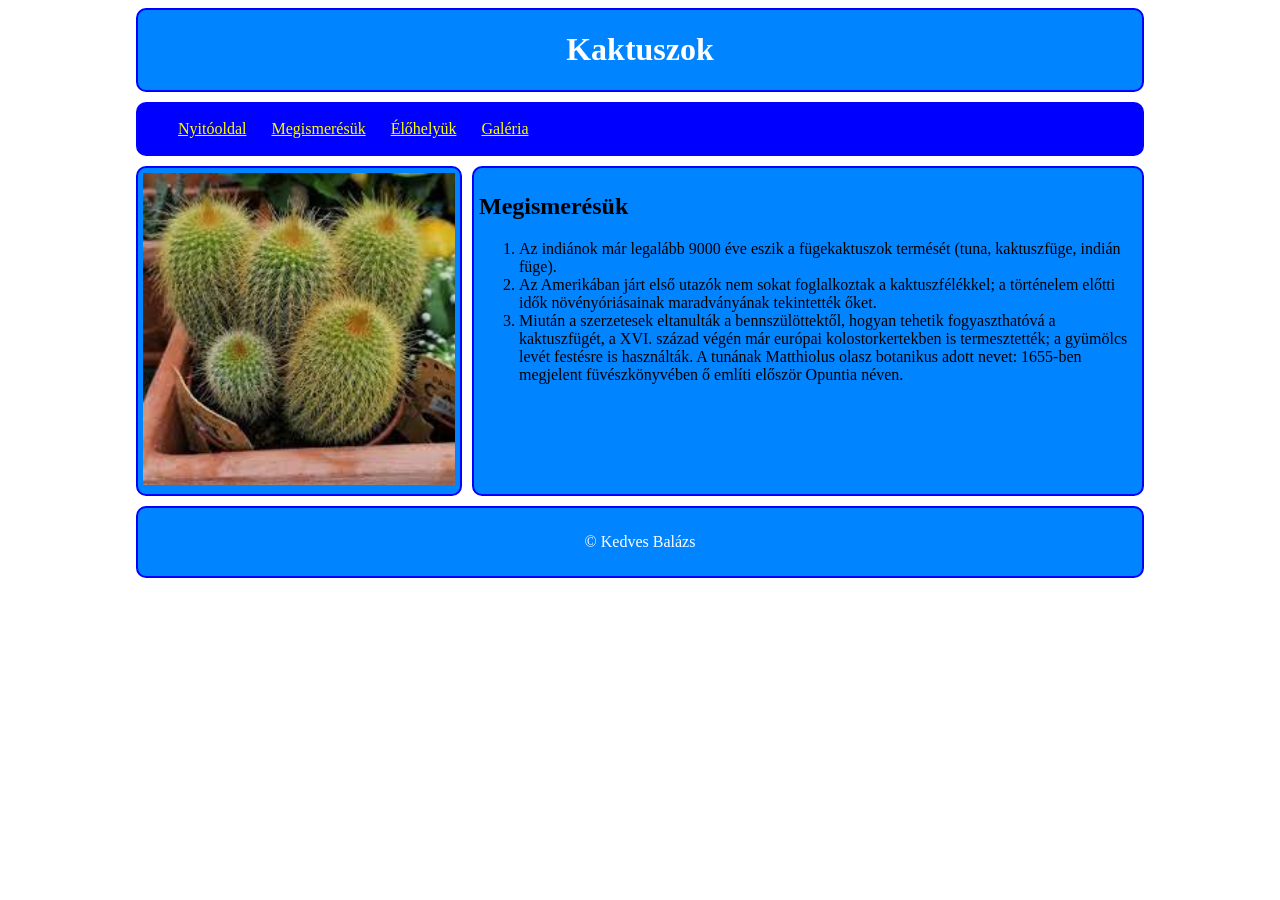
<file: index.html>
<!doctype html>
<html lang="hu">
  <head>
    <meta charset="UTF-8" />
    <meta name="viewport" content="width=device-width, initial-scale=1.0" />
    <meta name="description" content="kaktusz" />
    <meta name="keywords" content="kaktusz" />
    <title>Kedves Balázs</title>
    <link rel="stylesheet" href="elrendezes1.css" />
    <link rel="stylesheet" href="formazas.css" />
  </head>
  <body>
    <main>
      <header>
        <h1>Kaktuszok</h1>
      </header>
      <nav>
        <ul>
          <li><a href="#">Nyitóoldal</a></li>
          <li><a href="index.html" id="oldal">Megismerésük</a></li>
          <li><a href="#">Élőhelyük</a></li>
          <li><a href="galeria.html">Galéria</a></li>
        </ul>
      </nav>
      <aside><img src="kepek/kaktusz2.jpg" alt="kaktusz kép" /></aside>
      <article>
        <h2>Megismerésük</h2>
        <ol>
          <li>
            Az indiánok már legalább 9000 éve eszik a fügekaktuszok termését
            (tuna, kaktuszfüge, indián füge).
          </li>
          <li>
            Az Amerikában járt első utazók nem sokat foglalkoztak a
            kaktuszfélékkel; a történelem előtti idők növényóriásainak
            maradványának tekintették őket.
          </li>
          <li>
            Miután a szerzetesek eltanulták a bennszülöttektől, hogyan tehetik
            fogyaszthatóvá a kaktuszfügét, a XVI. század végén már európai
            kolostorkertekben is termesztették; a gyümölcs levét festésre is
            használták. A tunának Matthiolus olasz botanikus adott nevet:
            1655-ben megjelent füvészkönyvében ő említi először Opuntia néven.
          </li>
        </ol>
      </article>
      <footer>&copy; Kedves Balázs</footer>
    </main>
  </body>
</html>
</file>
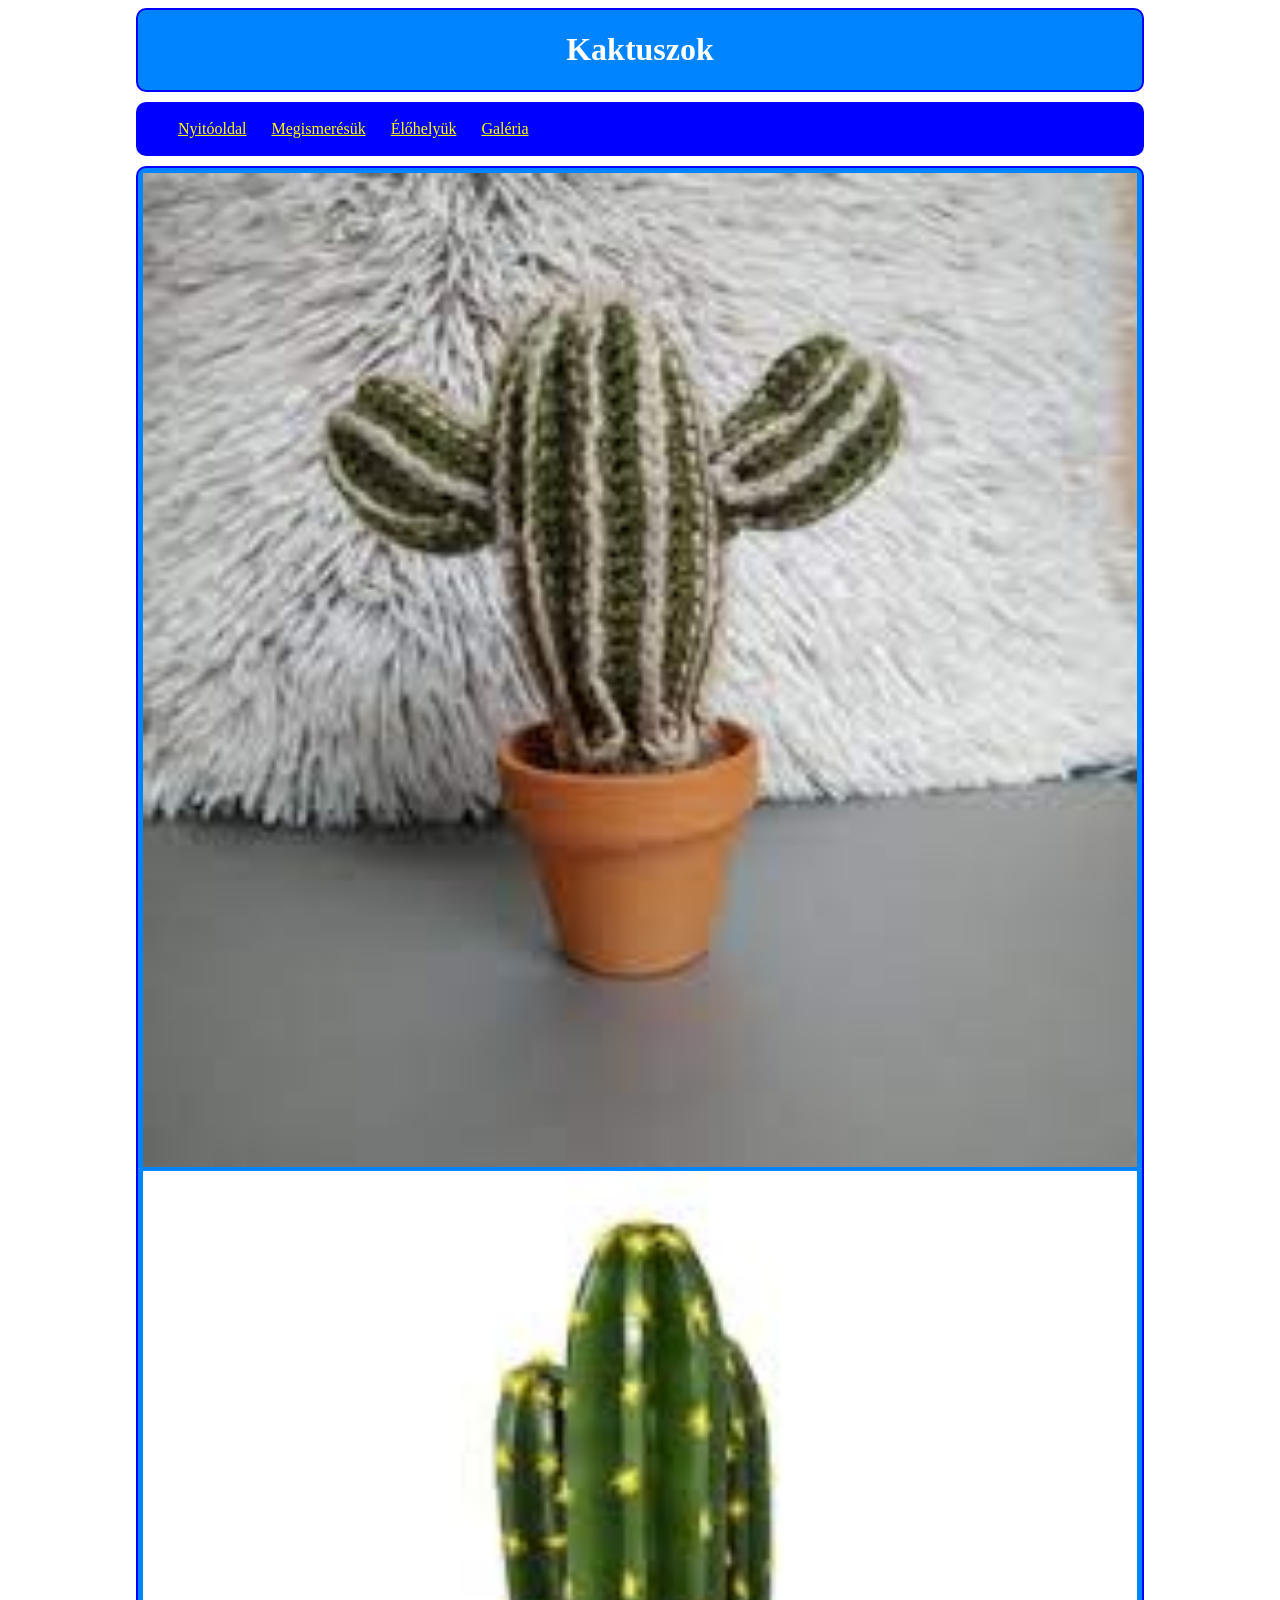
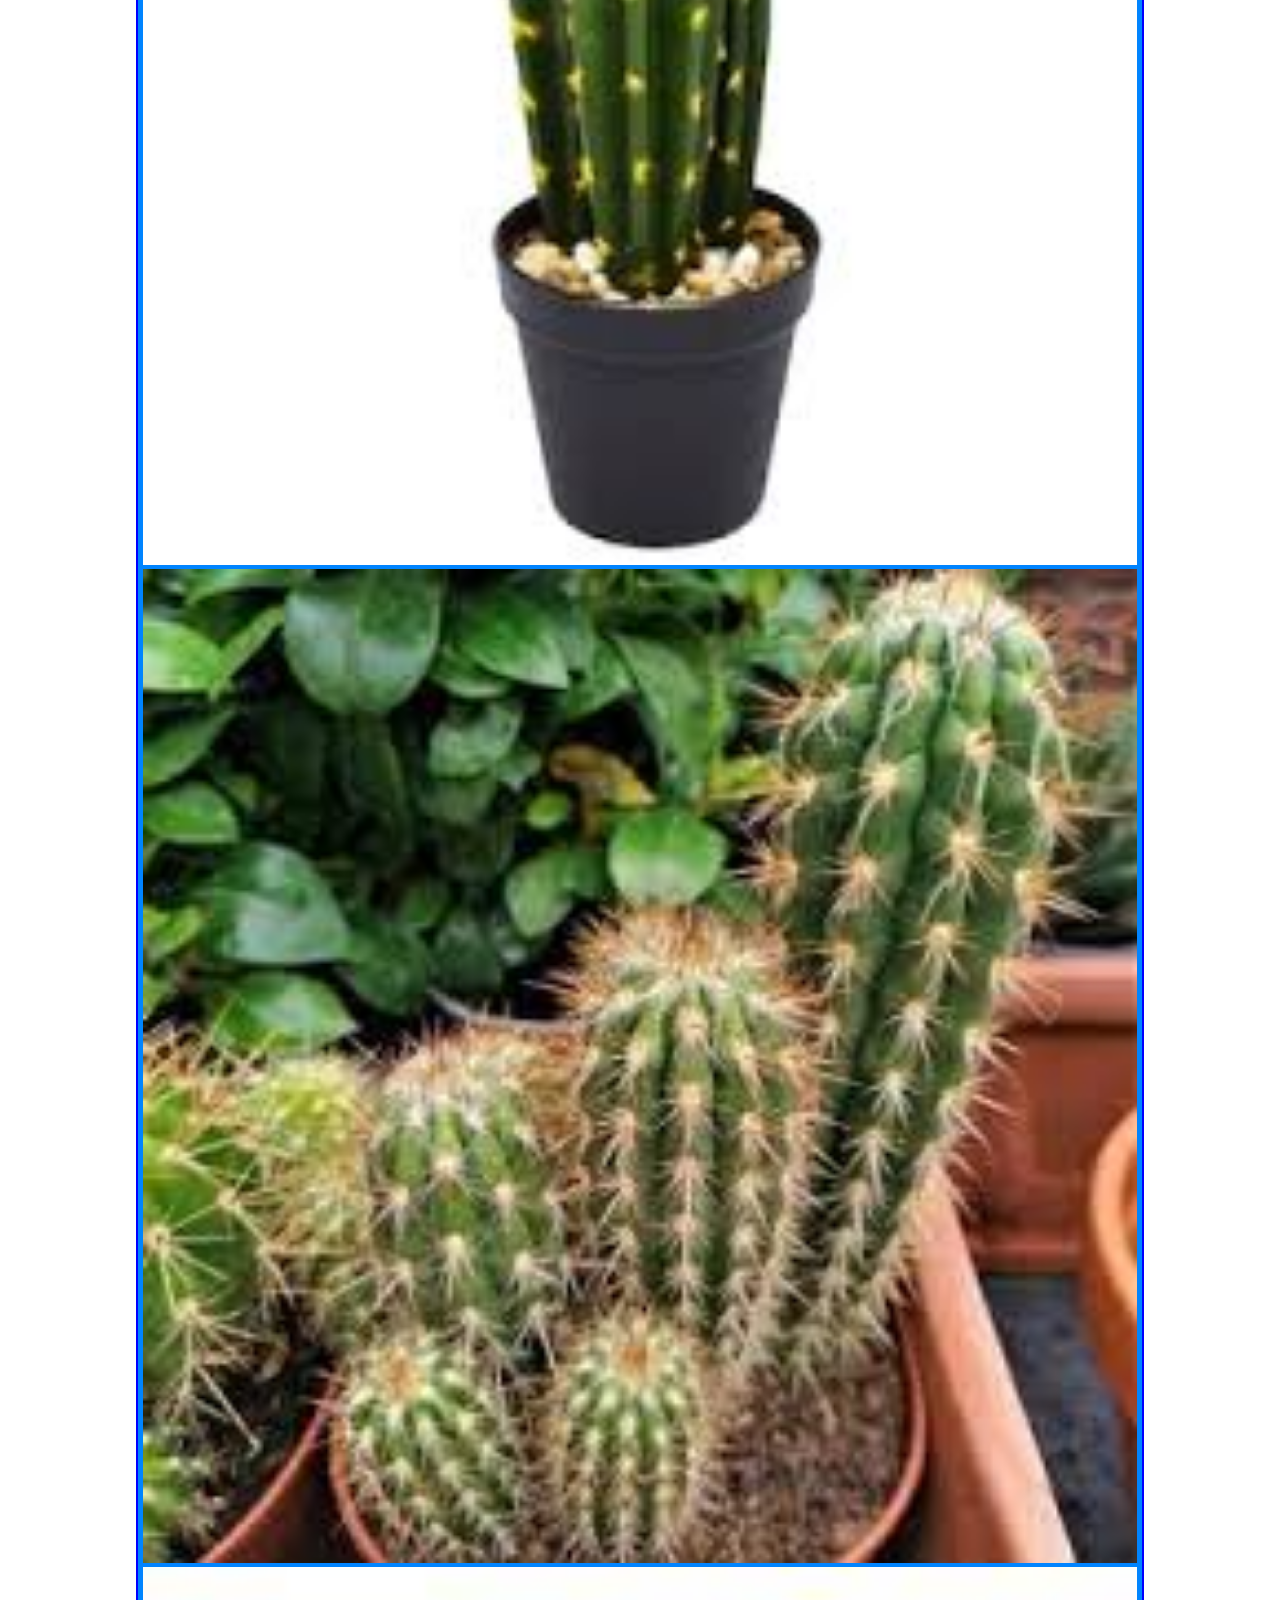
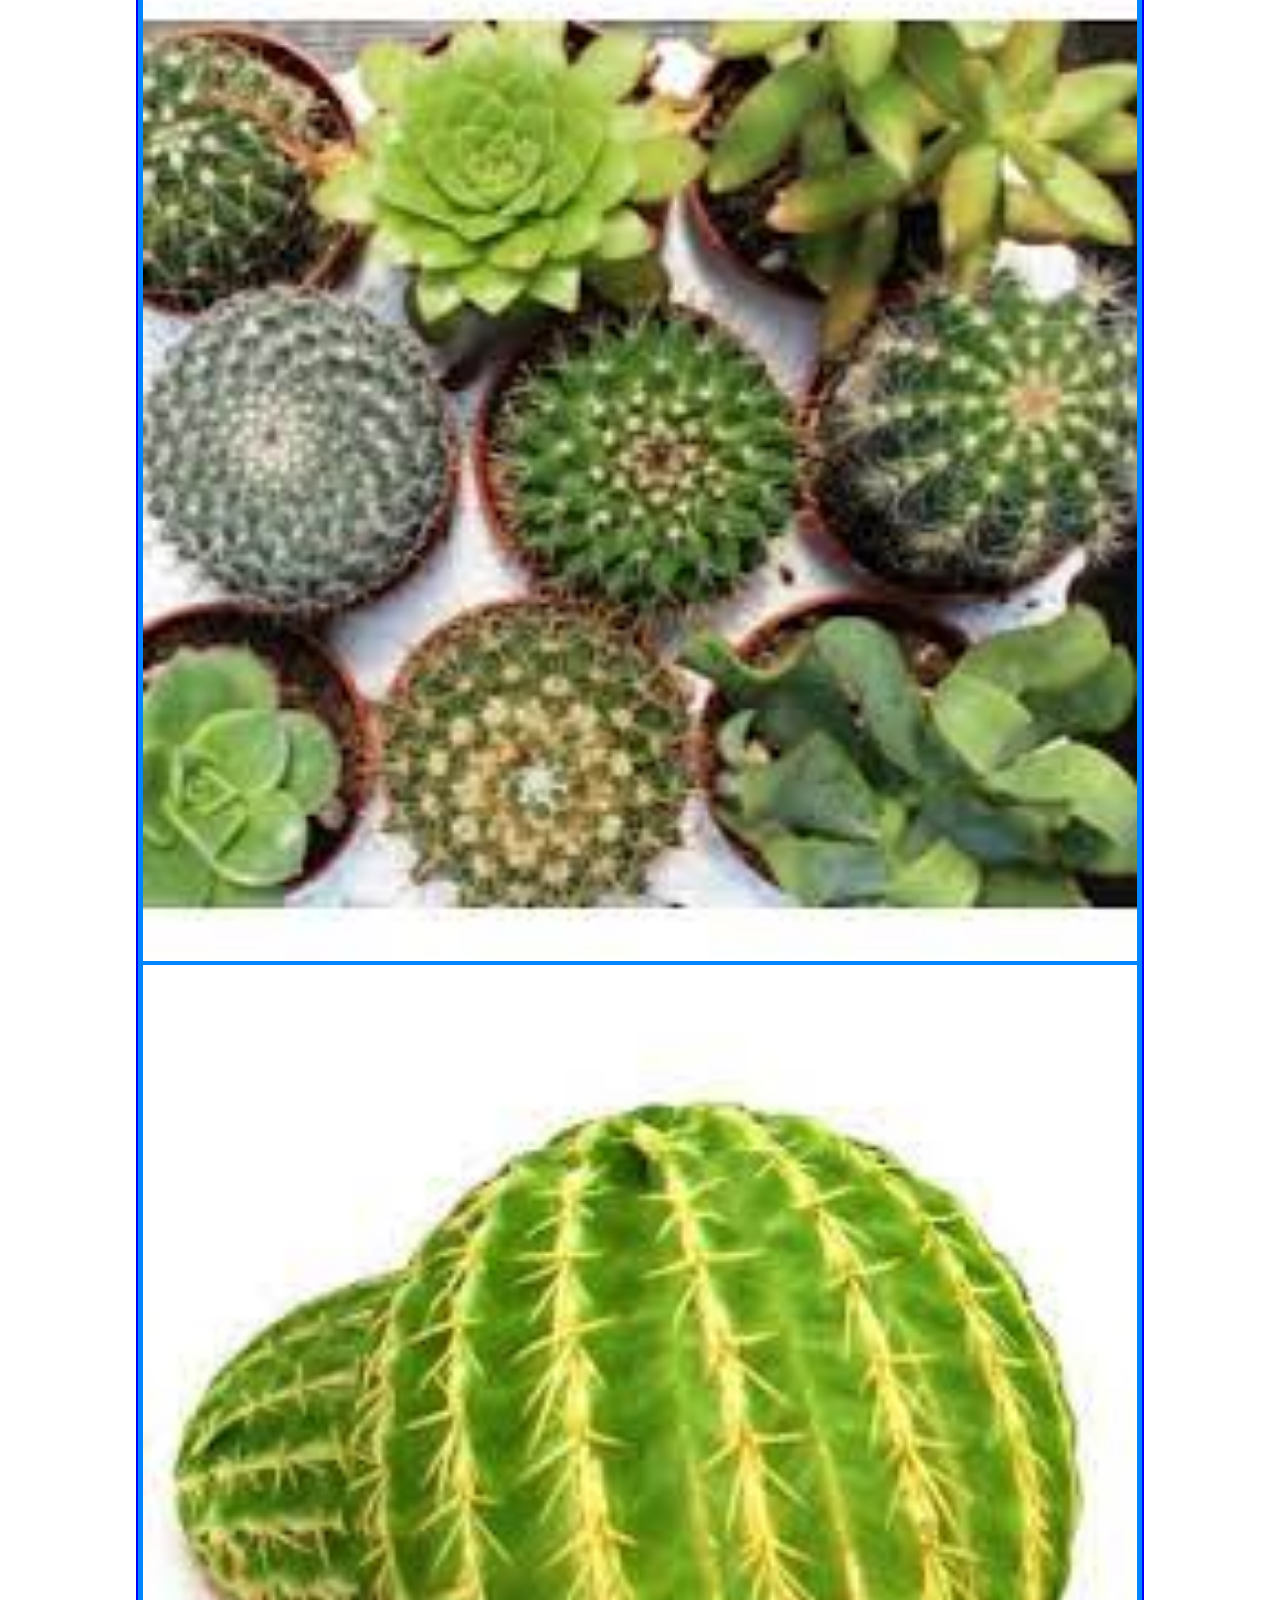
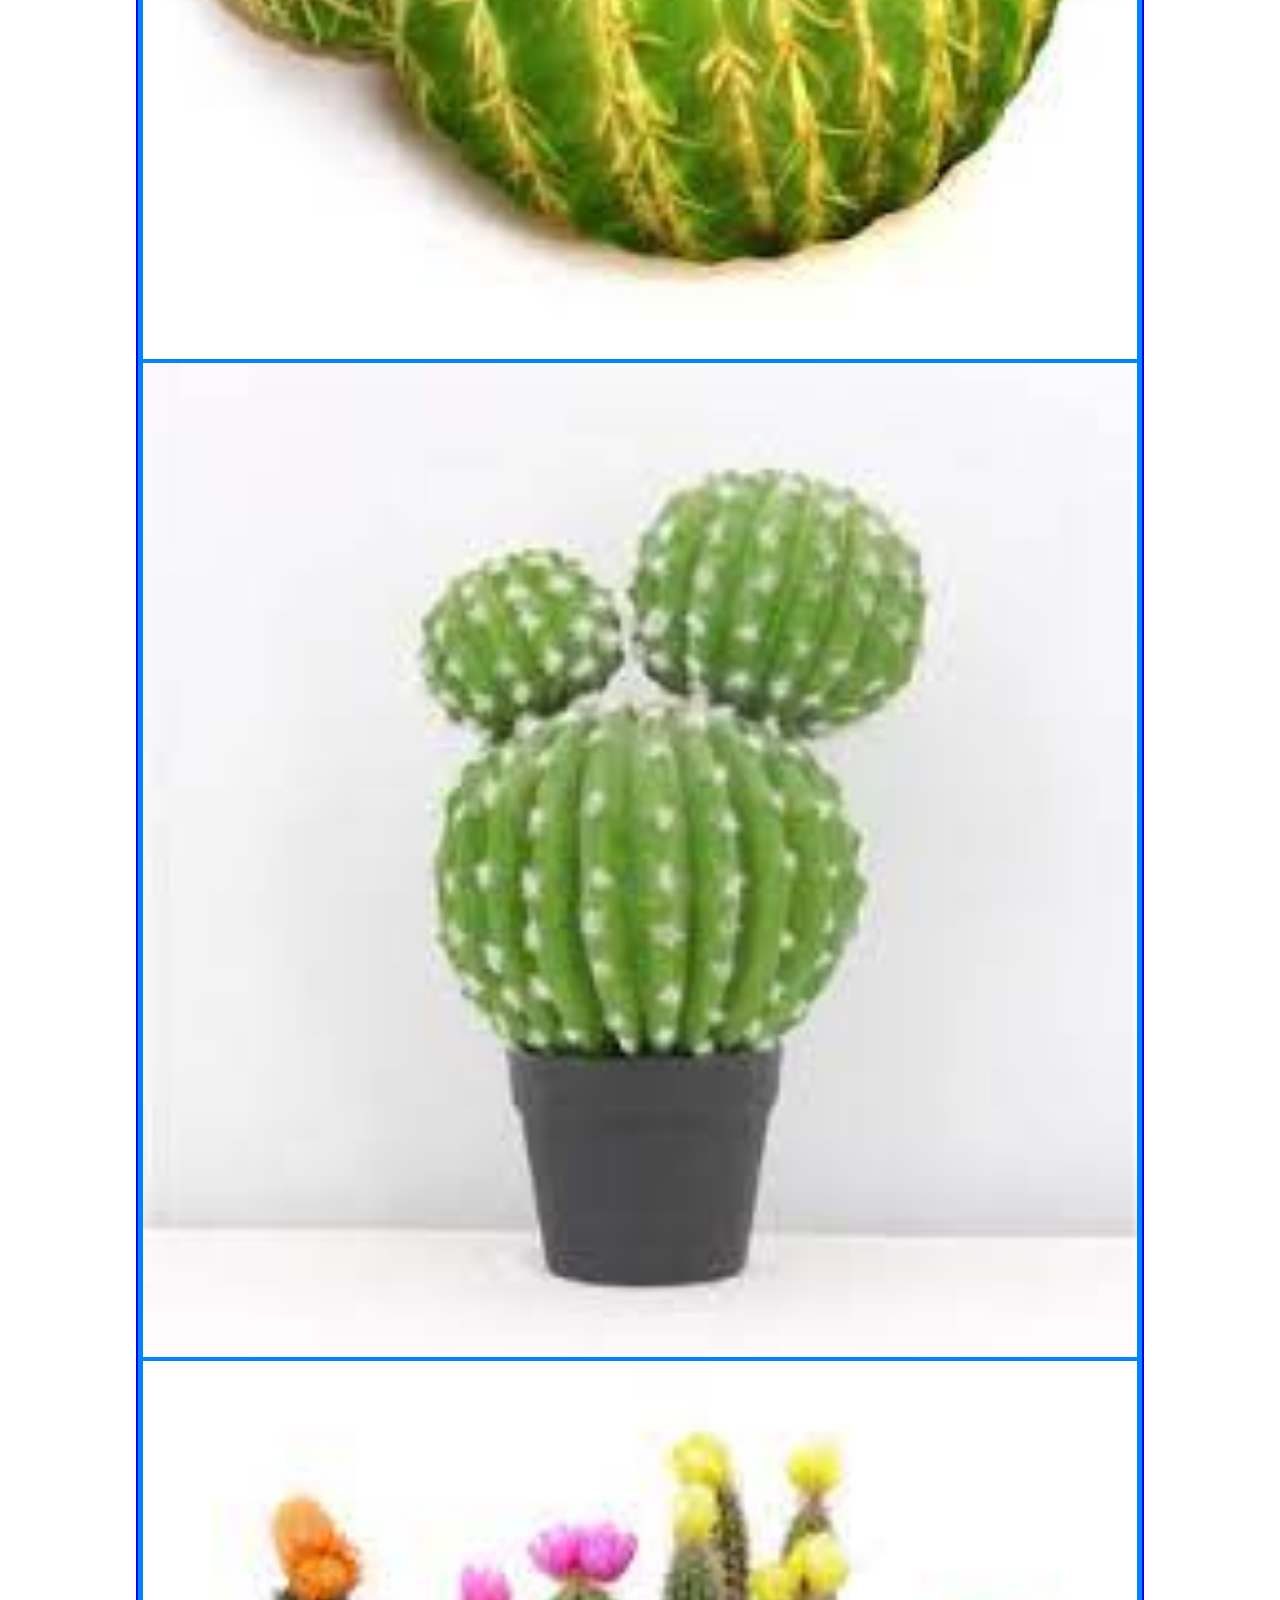
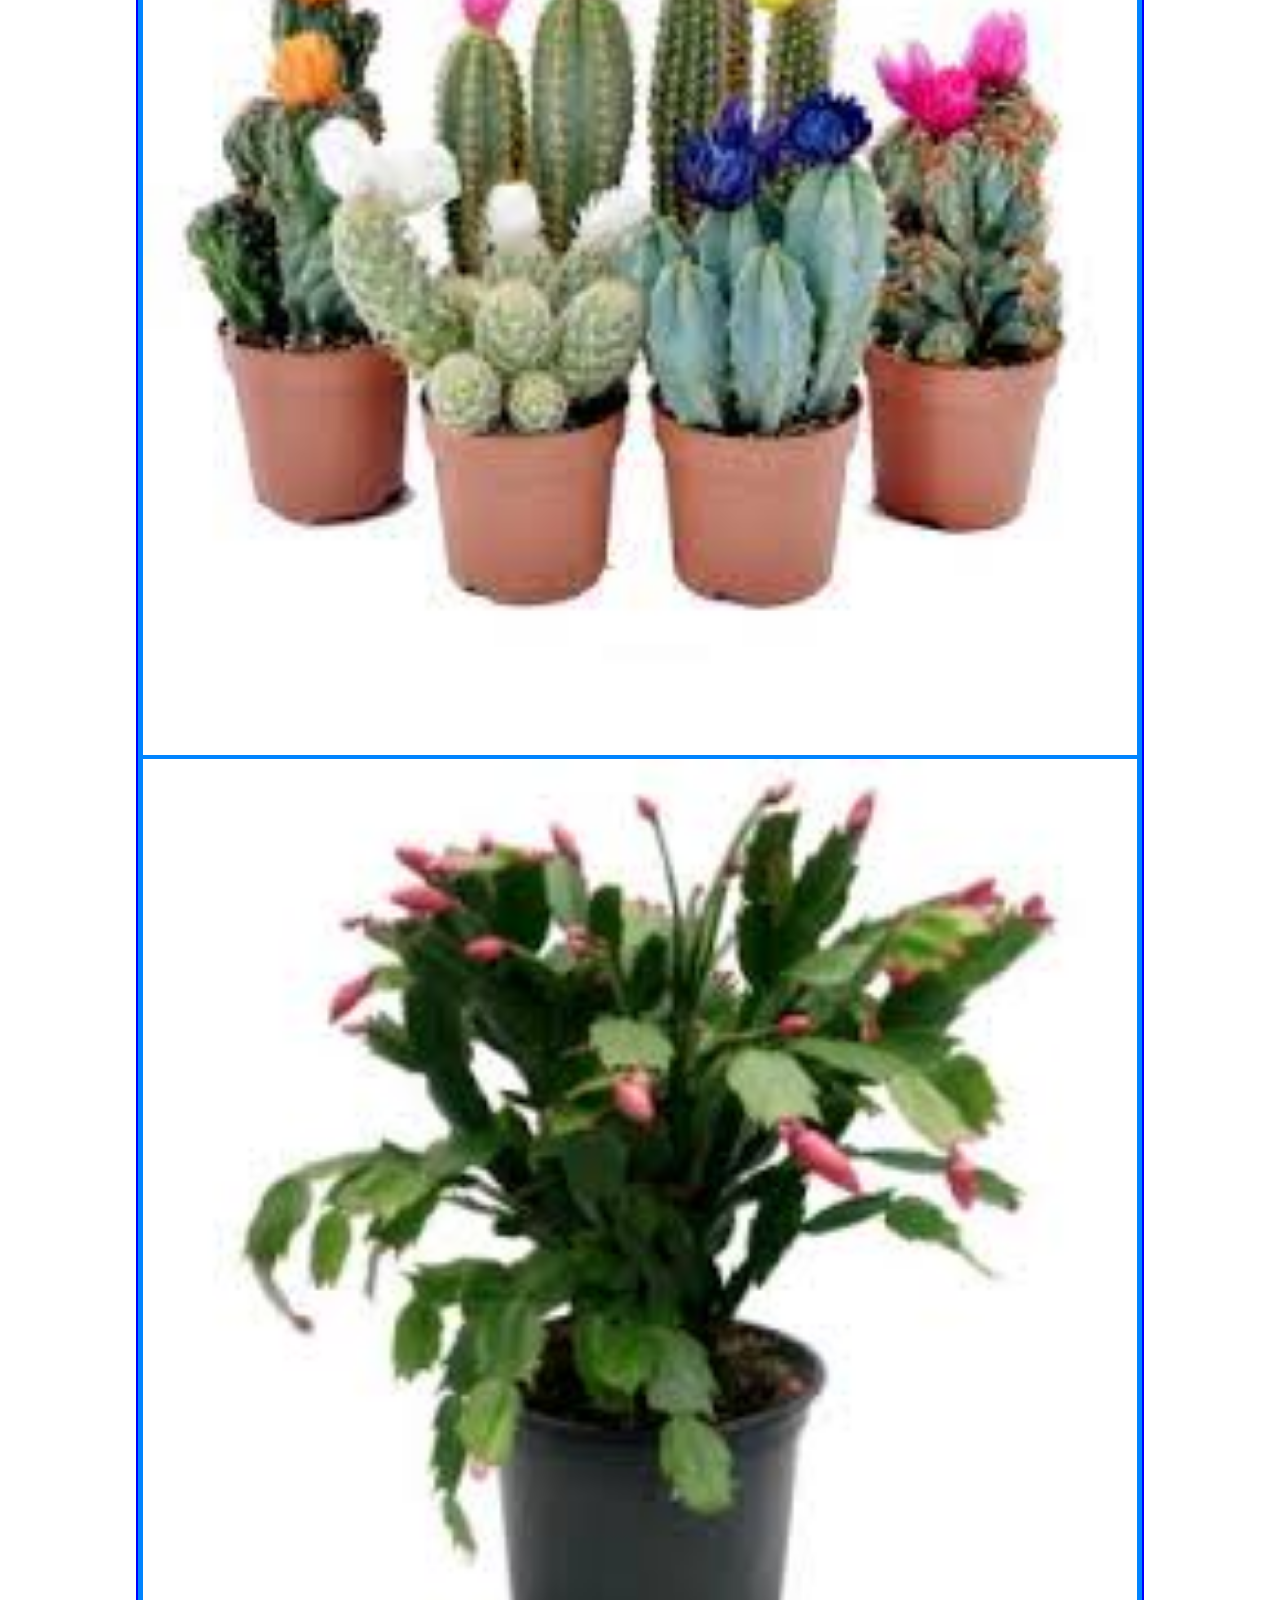
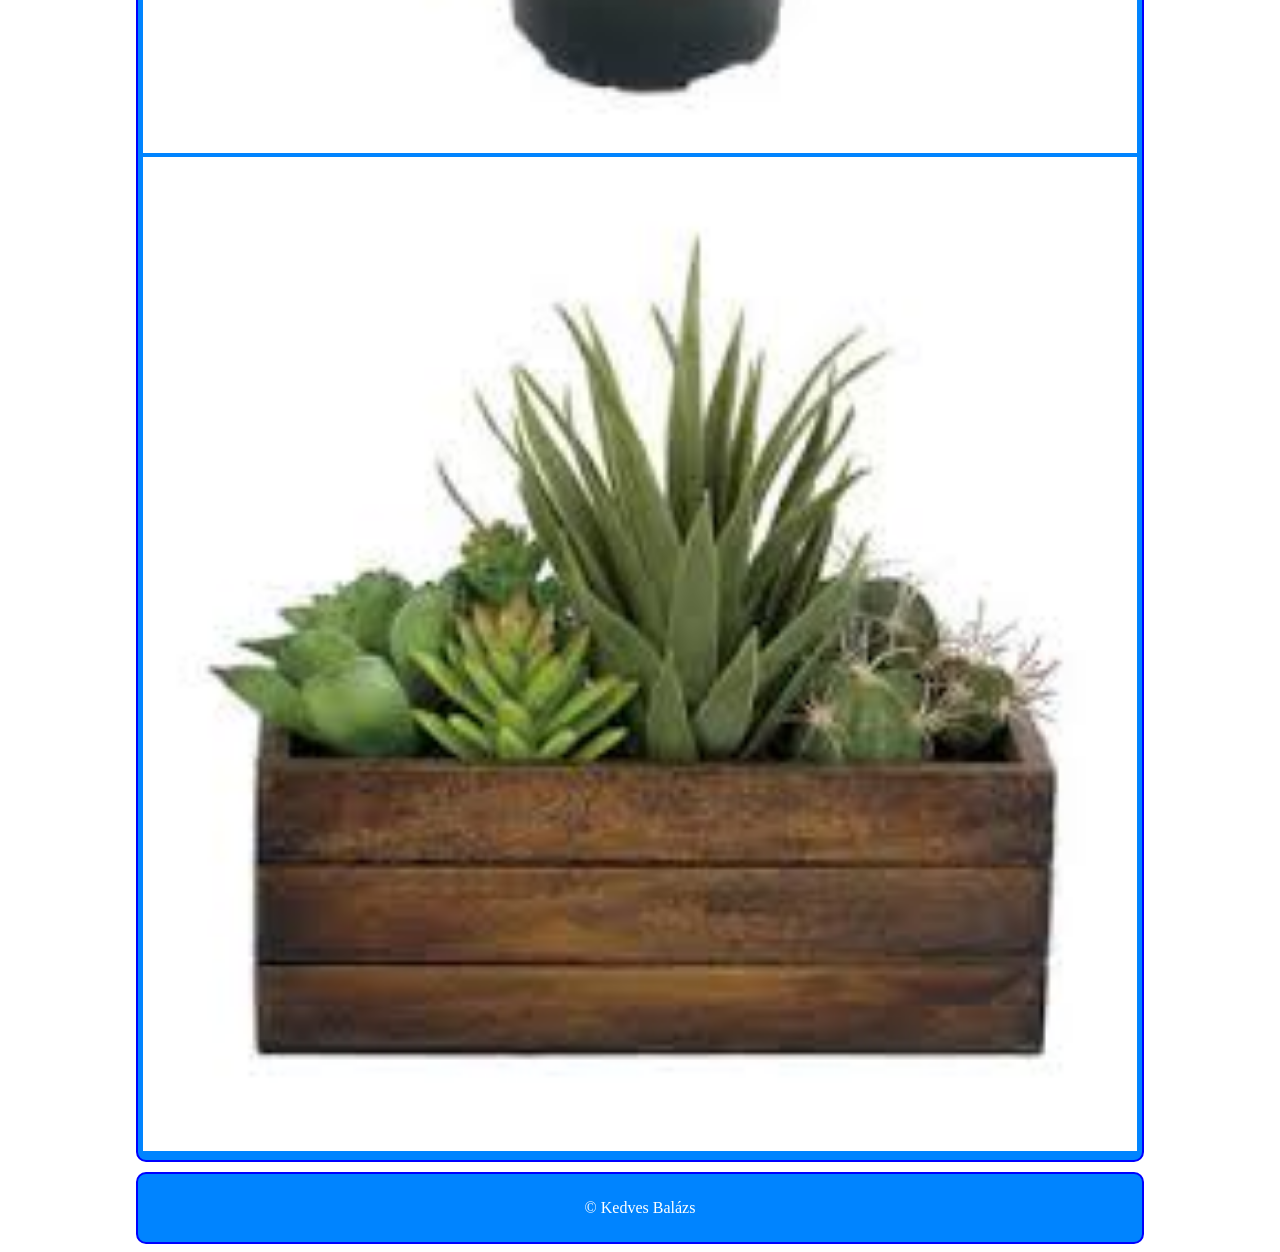
<file: galeria.html>
<!DOCTYPE html>
<html lang="hu">
<head>
    <meta charset="UTF-8">
    <meta name="viewport" content="width=device-width, initial-scale=1.0">
    <meta name="description" content="kaktusz">
    <meta name="keywords" content="kaktusz">
    <title>Kedves Balázs</title>
    <link rel="stylesheet" href="elrendezes2.css">
    <link rel="stylesheet" href="formazas.css">
</head>
<body>
    <main>
        <header>
            <h1>Kaktuszok</h1>
        </header>
        <nav>
            <ul>
                <li><a href="#">Nyitóoldal</a></li>
                <li><a href="index.html">Megismerésük</a></li>
                <li><a href="#">Élőhelyük</a></li>
                <li><a href="galeria.html">Galéria</a></li>
            </ul>
        </nav>
        <article>
            <div><img src="kepek/kep1.jpg" alt="kaktusz"></div>
            <div><img src="kepek/kep2.jpg" alt="kaktusz"></div>
            <div><img src="kepek/kep3.jpg" alt="kaktusz"></div>
            <div><img src="kepek/kep4.jpg" alt="kaktusz"></div>
            <div><img src="kepek/kep5.jpg" alt="kaktusz"></div>
            <div><img src="kepek/kep6.jpg" alt="kaktusz"></div>
            <div><img src="kepek/kep7.jpg" alt="kaktusz"></div>
            <div><img src="kepek/kep8.jpg" alt="kaktusz"></div>
            <div><img src="kepek/kep9.jpg" alt="kaktusz"></div>
        </article>
        <footer>&copy; Kedves Balázs</footer>
    </main>
</body>
</html>
</file>
<file: elrendezes1.css>
main {
  display: grid;
  grid-template-columns: 1fr 2fr;
  grid-template-areas:
    "h h"
    "n n"
    "as ar"
    "f f";
}

header {
  grid-area: h;
}

nav {
  grid-area: n;
}

aside {
  grid-area: as;
}

article {
  grid-area: ar;
}

footer {
  grid-area: f;
}

@media screen and (max-width:600px) {
  main {
    grid-template-columns: 1fr;
    grid-template-areas:
      "h"
      "n"
      "as"
      "ar"
      "f";
  }
}
</file>
<file: formazas.css>
* {
    box-sizing: border-box;
}

header {
    background-color: rgb(0, 132, 255);
    border: 2px blue solid;
    border-radius: 10px;
    color: white;
    text-align: center;
}

html {
    width: 80%;
    max-width: 1200px;
    margin: auto;
}

img {
    width: 100%;
}

nav {
    border: 2px blue solid;
    margin-top: 10px;
    border-radius: 10px;
    li {
        list-style: none;
    }
    ul {
        display: grid;
        grid-template-columns: repeat(4, auto);
        justify-content: left;
        gap: 25px;
    }
    a {
    #oldal {
        background-color: rgb(0, 132, 255);
    }
        color: yellow;
    }
    background-color: blue;
}

aside {
    background-color: rgb(0, 132, 255);
    border: 2px blue solid;
    border-radius: 10px;
    padding: 5px;
    margin: 10px;
    margin-left: 0;
}

article {
    background-color: rgb(0, 132, 255);
    border: 2px blue solid;
    border-radius: 10px;
    padding: 5px;
    margin-bottom: 10px;
    margin-top: 10px;
}

footer {
    background-color: rgb(0, 132, 255);
    border: 2px blue solid;
    border-radius: 10px;
    color: white;
    text-align: center;
    padding: 25px;
}
</file>
<file: elrendezes2.css>
main {
  display: grid;
  grid-template-columns: 1fr 1fr 1fr;
  grid-template-areas:
    "h h h"
    "n n n"
    "ar ar ar"
    "f f f";
}

header {
  grid-area: h;
}

nav {
  grid-area: n;
}

article {
  grid-area: ar;
  grid-template-columns: 1fr 1fr 1fr;
}

footer {
  grid-area: f;
}

@media screen and (max-width:600px) {
  main {
    grid-template-columns: 1fr;
    grid-template-areas:
      "h"
      "n"
      "as"
      "ar"
      "f";
  }
}
</file>
